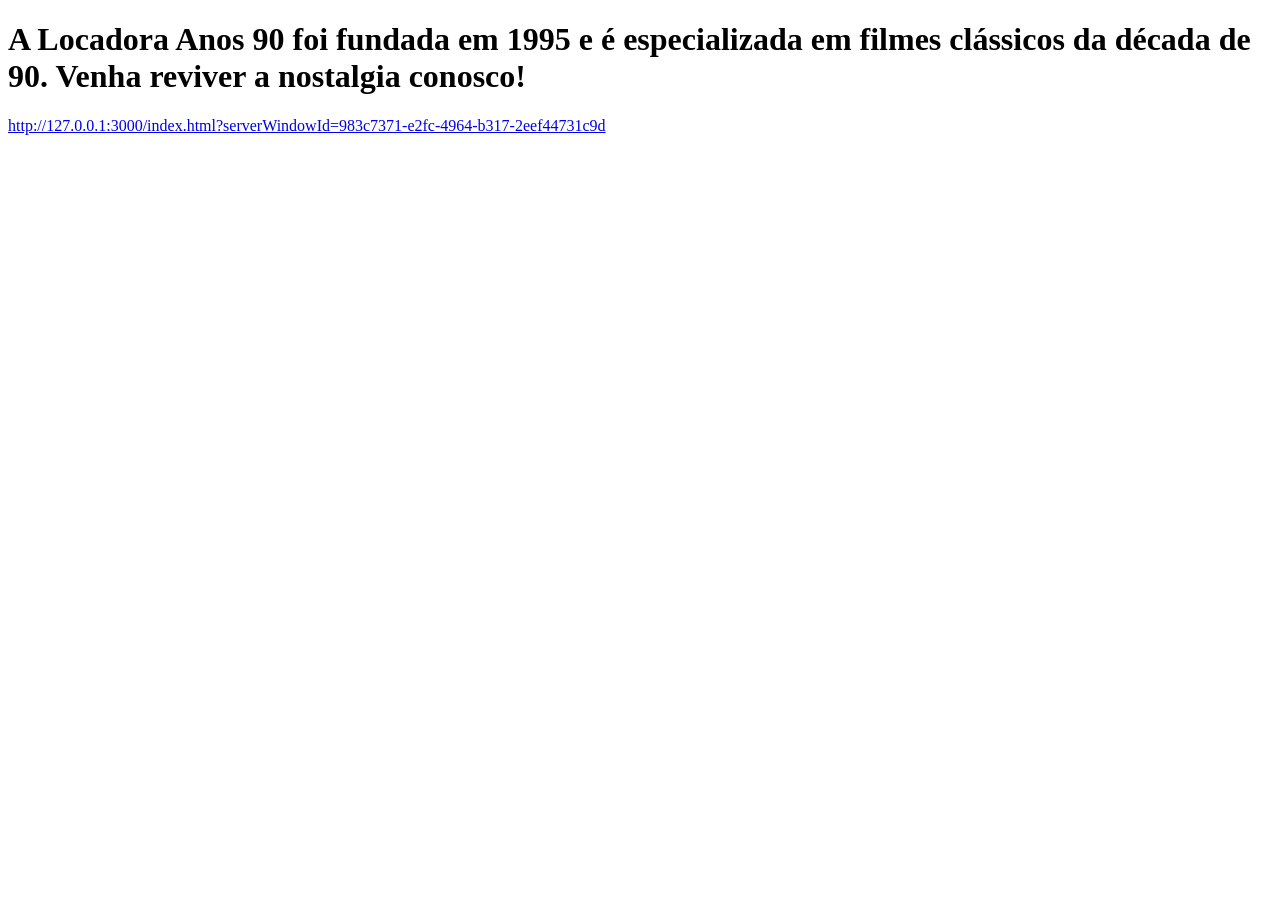
<file: sobre-NE153H93DVQ3.html>
<!DOCTYPE html>
<html lang="en">
<head>
    <meta charset="UTF-8">
    <meta name="viewport" content="width=device-width, initial-scale=1.0">
    <title>Sobre nossa Locadora Anos 90</title>
</head>
<body>
    <h1>A Locadora Anos 90 foi fundada em 1995 e é especializada em filmes clássicos da década de 90.
         Venha reviver a nostalgia conosco!</h1>

        <a href="voltar para index.html">http://127.0.0.1:3000/index.html?serverWindowId=983c7371-e2fc-4964-b317-2eef44731c9d</a>
</body>
</html>
</file>
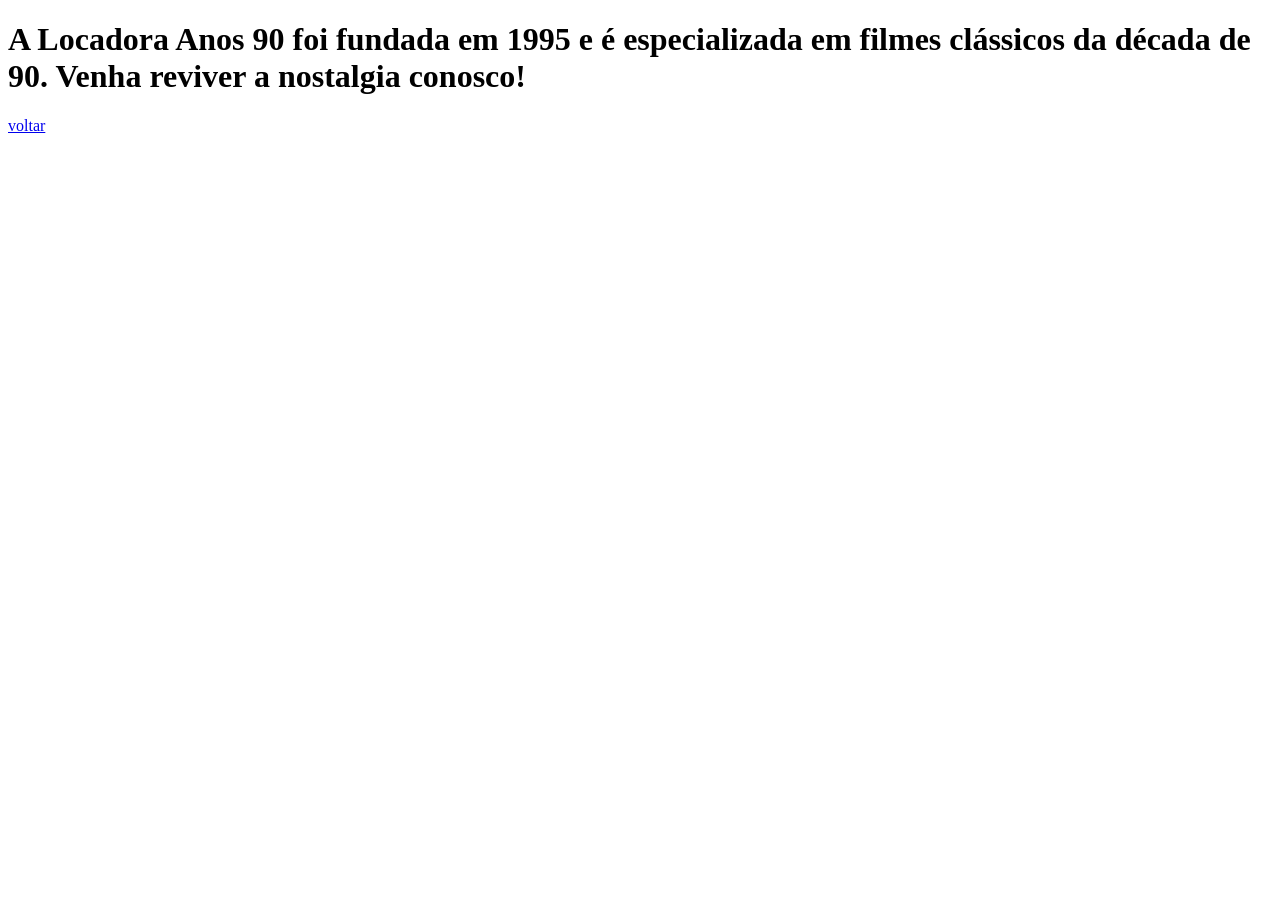
<file: sobre.html>
<!DOCTYPE html>
<html lang="en">
<head>
    <meta charset="UTF-8">
    <meta name="viewport" content="width=device-width, initial-scale=1.0">
    <title>Sobre a Locadora Anos 90</title>
</head>
<body>
    <h1>A Locadora Anos 90 foi fundada em 1995 e é especializada em filmes clássicos da década de 90. 
        Venha reviver a nostalgia conosco!
    </h1>
    <a href="./index.html">voltar</a>
</html>
</file>
